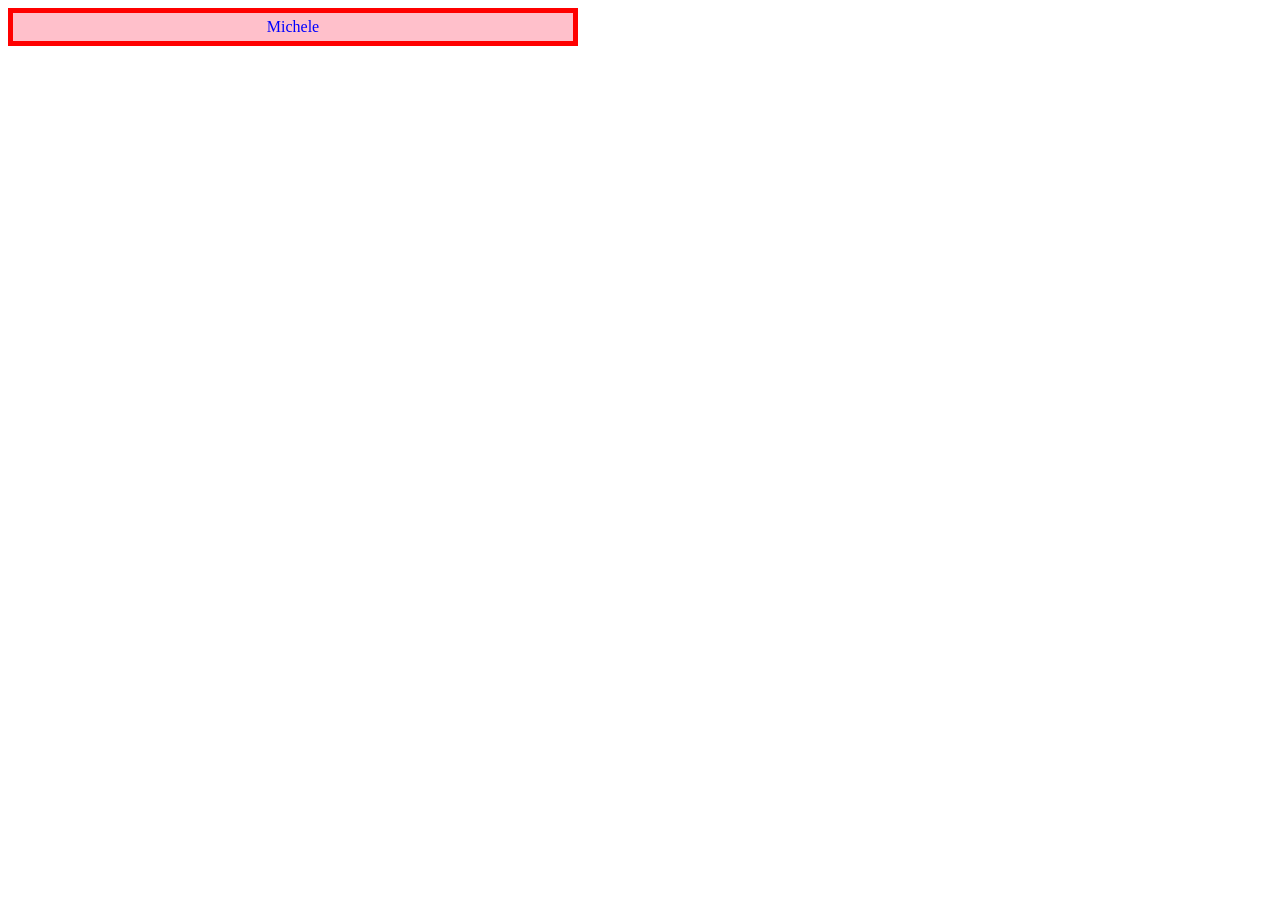
<file: index.html>
<!DOCTYPE html>
<html lang="en">
<head>
        <style>
                div {
                    width: 550px;
                    padding: 5px;
                    border: 5px solid red;
                    background-color: pink;
                    color: blue;
                    text-align:center
                }
        
            </style>
    <meta charset="UTF-8">
    <meta name="viewport" content="width=device-width, initial-scale=1.0">
    <meta http-equiv="X-UA-Compatible" content="ie=edge">
    <title>Basics of HTML, CSS and JavaScript</title>
    <script>
        function init(){
            document.getElementById("name").innerHTML = 'Michele';
        }
    </script>
</head>
<body onload="init()">
    <div id="name">
        
    </div>
    
</body>
</html>
</file>
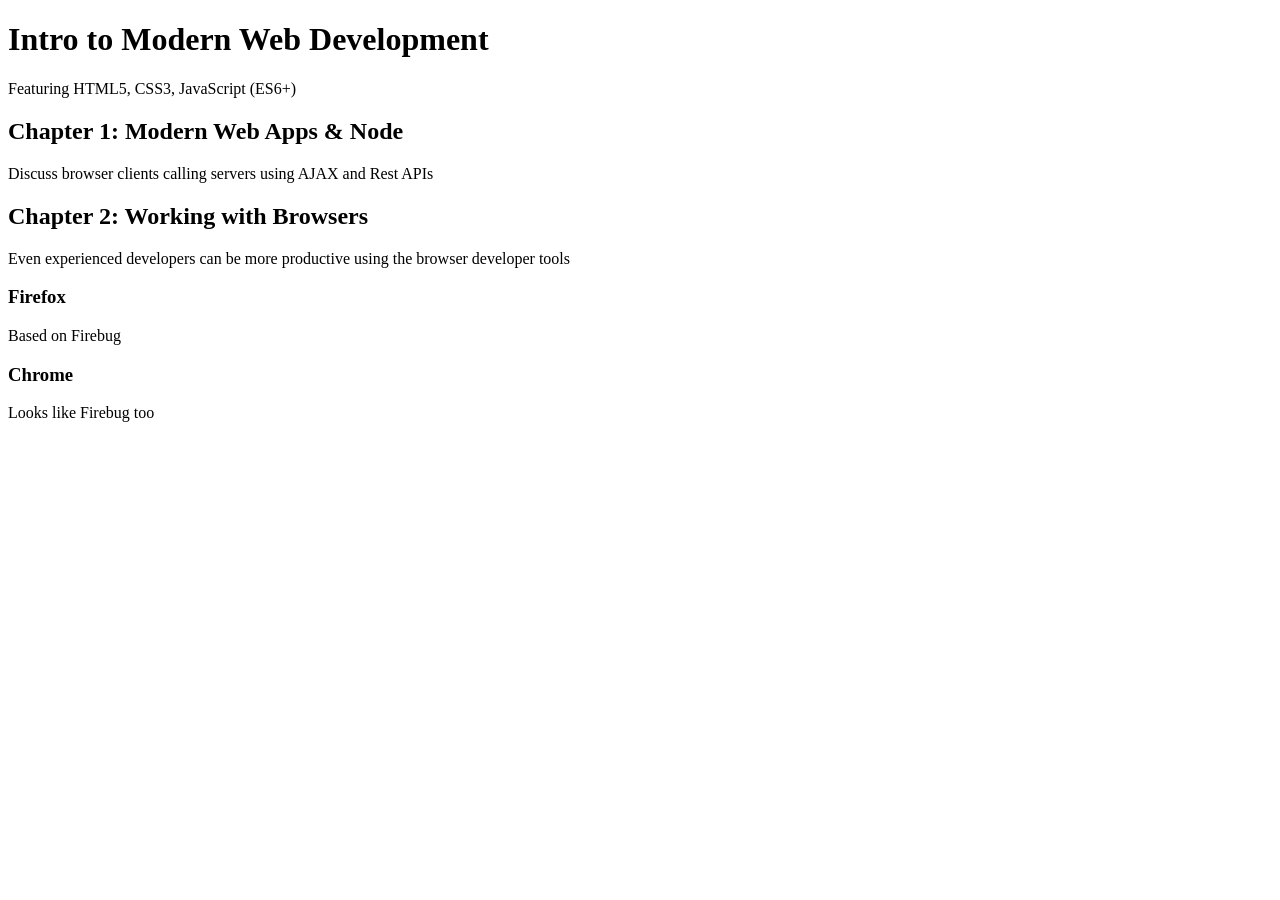
<file: html/class-outline.html>
<!DOCTYPE html>
<html lang="en">
<head>
    <meta charset="UTF-8">
    <meta name="viewport" content="width=device-width, initial-scale=1.0">
    <meta http-equiv="X-UA-Compatible" content="ie=edge">
    <title>Document</title>
</head>
<body>
        <h1>Intro to Modern Web Development</h1>
        <p>Featuring HTML5, CSS3, JavaScript (ES6+)</p>
    
        <h2>Chapter 1: Modern Web Apps & Node</h2>
        <p>Discuss browser clients calling servers using AJAX and Rest APIs</p>
    
       <h2> Chapter 2: Working with Browsers</h2>
        <p>Even experienced developers can be more productive using the browser developer tools</p>
    
        <h3>Firefox</h3>
        <p>Based on Firebug</p>
    
       <h3> Chrome</h3>
        <p>Looks like Firebug too</p>
</body>
</html>
</file>
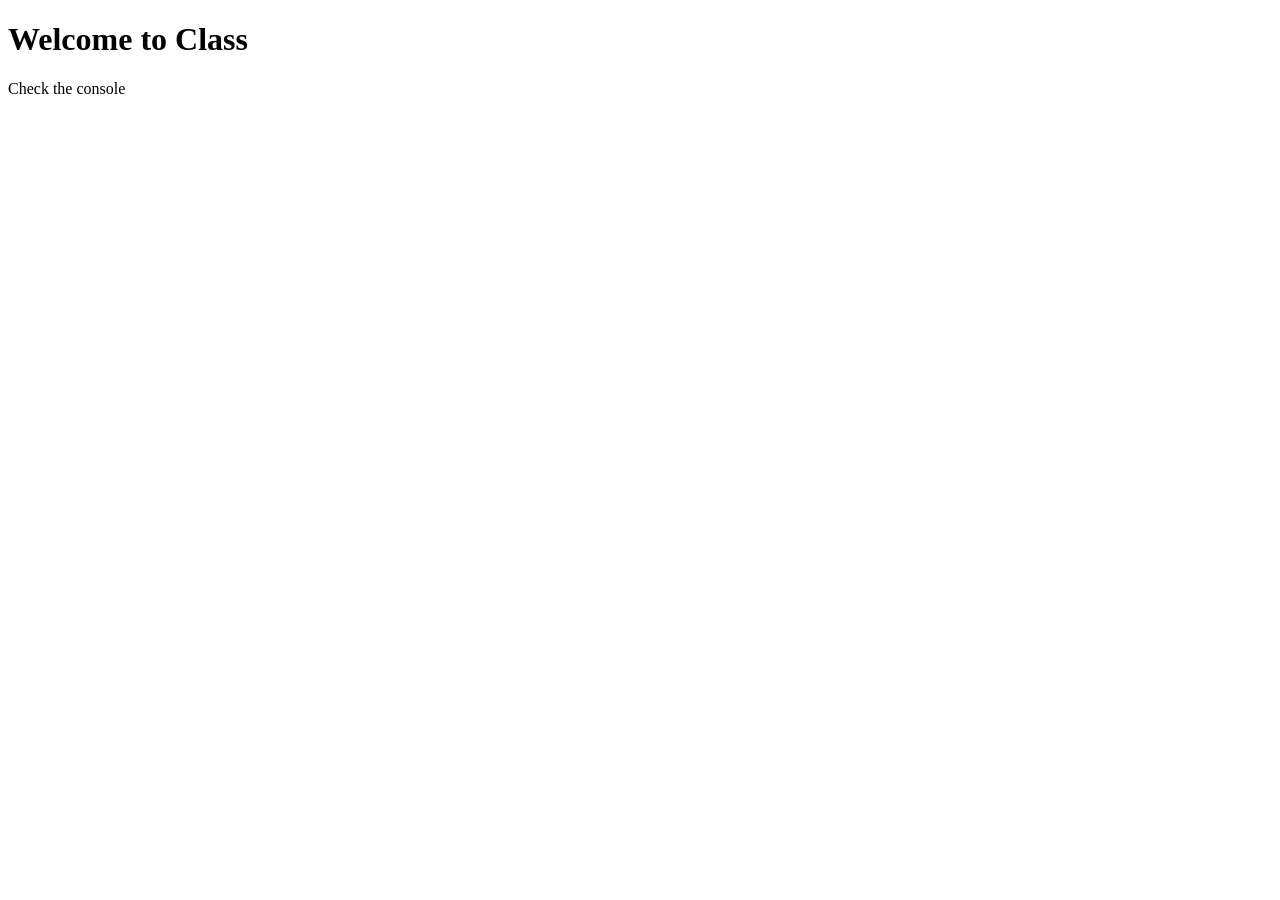
<file: js/JSpractice.html>
<!DOCTYPE html>
<html>
<head>
    <meta charset="utf-8">
    <meta http-equiv="X-UA-Compatible" content="IE=edge">
    <title>JSPractice</title>
    <meta name="viewport" content="width=device-width, initial-scale=1">    
    <script src="main.js"></script>
</head>
<body>
    <script>
        document.write('<h1>Welcome to Class</h1>')
        document.write('<p>Check the console</p>')            
    </script>
</body>
</html>
</file>
